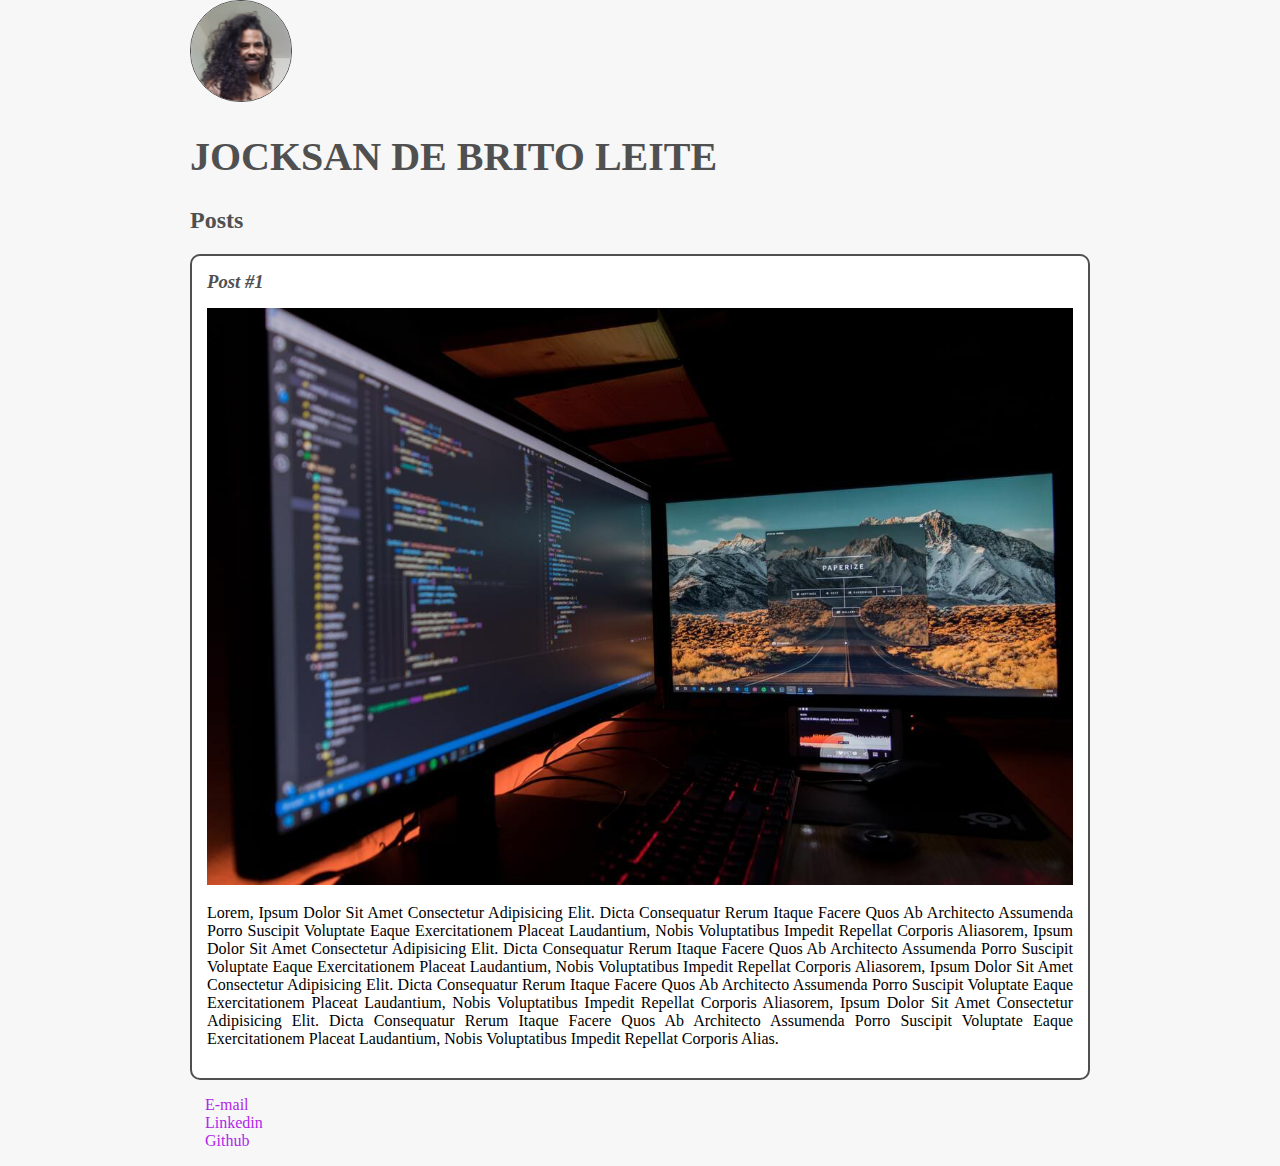
<file: html-5-css3/index.html>
<!DOCTYPE html>
<html lang="en">

<head>
  <meta charset="UTF-8" />
  <meta http-equiv="X-UA-Compatible" content="IE=edge" />
  <meta name="viewport" content="width=device-width, initial-scale=1.0" />
  <link rel="stylesheet" href="./css/styles.css">
  <title>Html 5 e css3</title>
</head>

<body>
  <header>
    <img class="perfil_photo" src="./assets/img/perfil_photo.png" alt="Imagem do rosto do Jocksan">
    <h1 id="title">Jocksan de Brito Leite</h1>
  </header>
  <section>
    <header>
      <h2 class="subtitle">Posts</h2>
    </header>
    <article class="post">
      <header>
      <h3 class="post_title">Post #1</h3>
      <img class="post_image" src="./assets/img/postagem-1.jpeg" alt="Editor de texto contendo código">
    </header>
      <p class="post_content">Lorem, ipsum dolor sit amet consectetur
        adipisicing elit. Dicta consequatur rerum itaque facere quos ab
        architecto assumenda porro suscipit voluptate eaque exercitationem placeat laudantium, nobis voluptatibus
        impedit repellat corporis aliasorem, ipsum dolor sit amet consectetur
        adipisicing elit. Dicta consequatur rerum itaque facere quos ab
        architecto assumenda porro suscipit voluptate eaque exercitationem placeat laudantium, nobis voluptatibus
        impedit repellat corporis aliasorem, ipsum dolor sit amet consectetur
        adipisicing elit. Dicta consequatur rerum itaque facere quos ab
        architecto assumenda porro suscipit voluptate eaque exercitationem placeat laudantium, nobis voluptatibus
        impedit repellat corporis aliasorem, ipsum dolor sit amet consectetur
        adipisicing elit. Dicta consequatur rerum itaque facere quos ab
        architecto assumenda porro suscipit voluptate eaque exercitationem placeat laudantium, nobis voluptatibus
        impedit repellat corporis alias.</p>
    </article>
  </section>
  <footer>
    <ul class="contact_list">
      <li><a href="mailto:jocksan.brittos@gmail.com" target="_blank">E-mail</a></li>
      <li><a href="https://www.linkedin.com/in/jocksan-brito" target="_blank">Linkedin</a></li>
      <li><a href="https://github.com/JocksanBrito" target="_blank">Github</a></li>
    </ul>
  </footer>
</body>

</html>
</file>
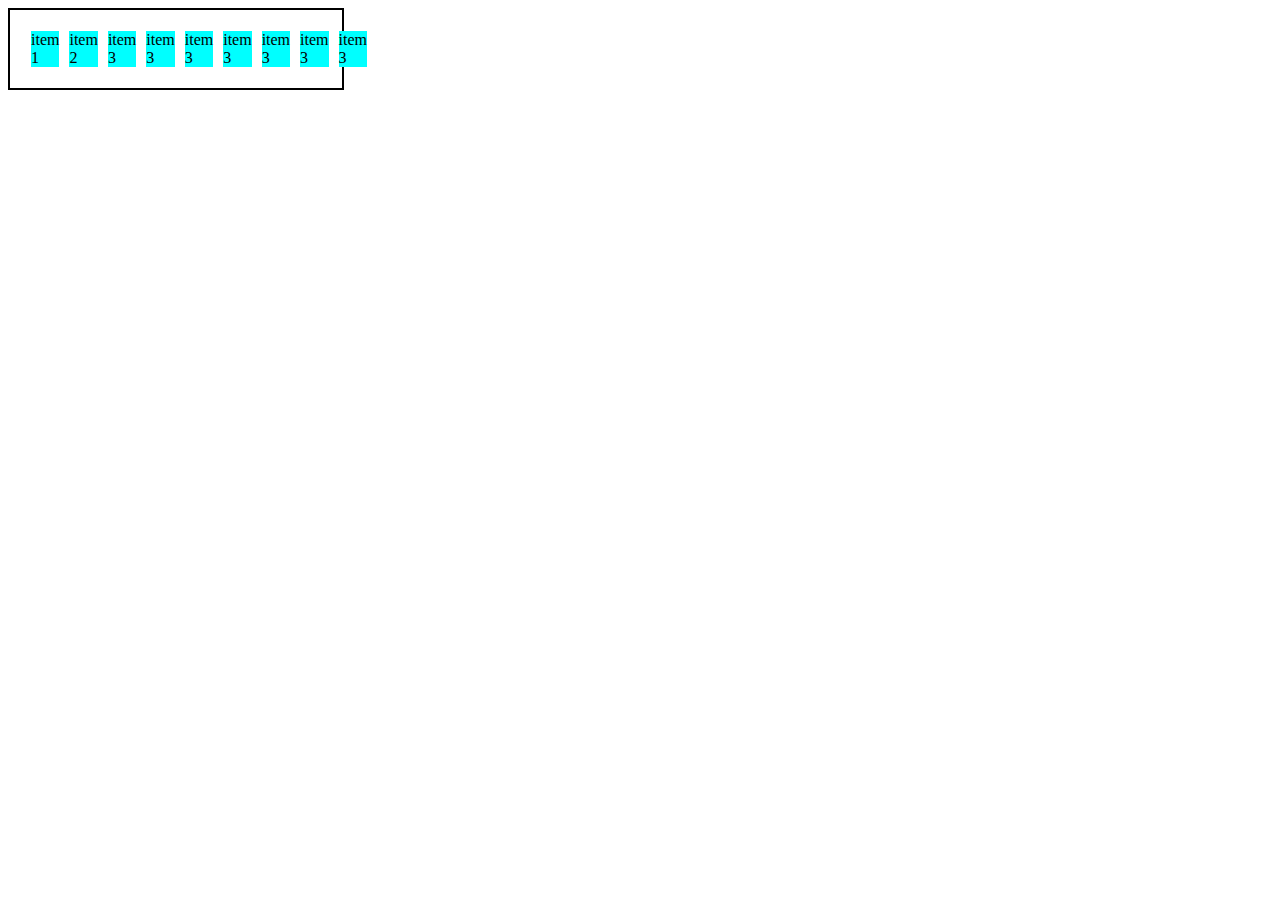
<file: Mod-II-HTML-CSS3/2-Posicionamento-elementos-com-flexbox/praticas-html/0-display-flex.html>
<!DOCTYPE html>
<html lang="en">
<head>
    <meta charset="UTF-8">
    <meta http-equiv="X-UA-Compatible" content="IE=edge">
    <meta name="viewport" content="width=device-width, initial-scale=1.0">
    <title>Fundamentos - Display flex</title>
    <style>
        .flex{
            max-width: 300px;
            padding: 16px;
            border: 2px solid black;
            display: flex;
            
        }

        .item{
            background-color: aqua;
            margin: 5px;
        }
    </style>
</head>
<body>
    <div class="flex">
        <div class="item">item 1</div>
        <div class="item">item 2</div>
        <div class="item">item 3</div>
        <div class="item">item 3</div>
        <div class="item">item 3</div>
        <div class="item">item 3</div>
        <div class="item">item 3</div>
        <div class="item">item 3</div>
        <div class="item">item 3</div>
    </div>
</body>
</html>
</file>
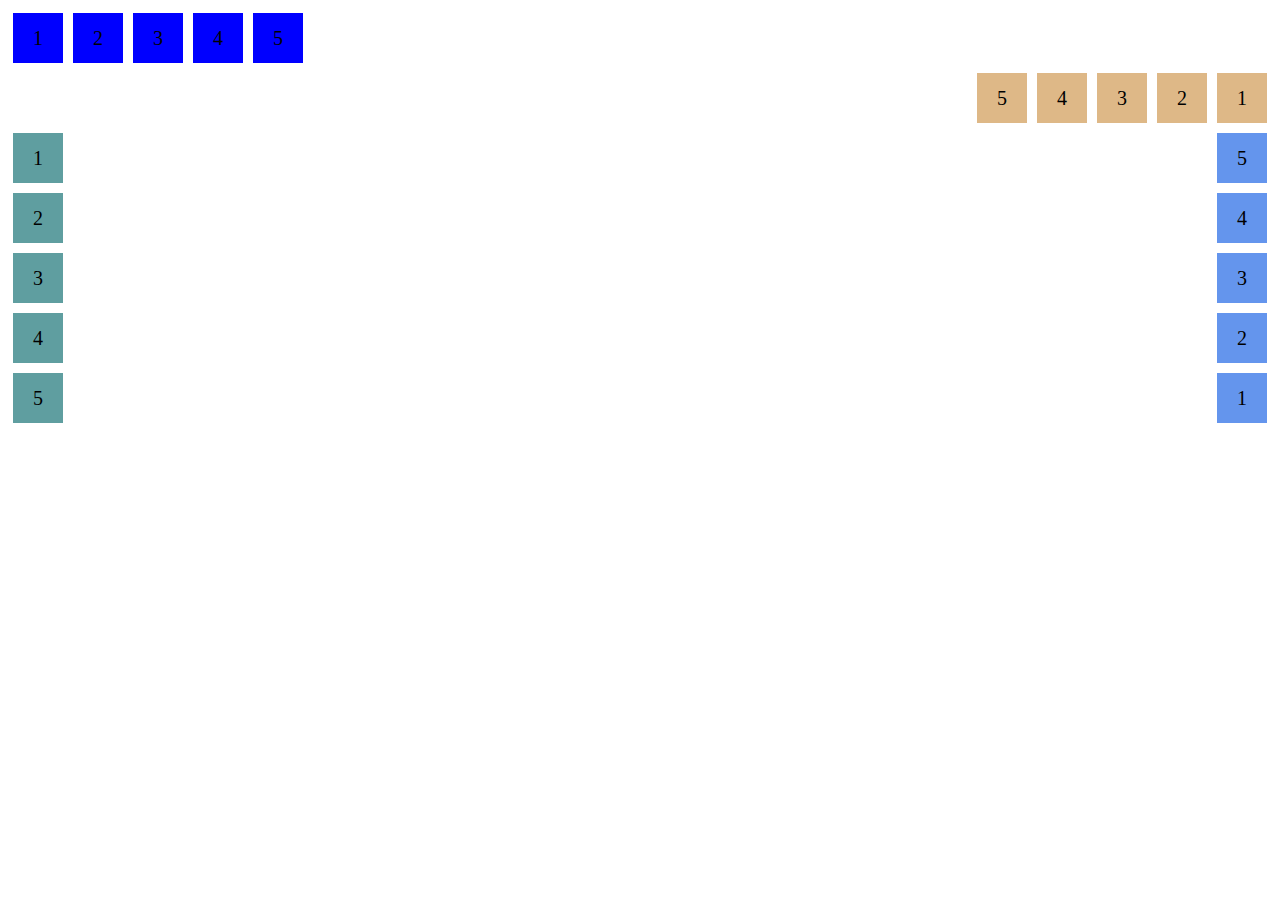
<file: Mod-II-HTML-CSS3/2-Posicionamento-elementos-com-flexbox/praticas-html/1-flex-drection.html>
<!DOCTYPE html>
<html lang="en">
<head>
    <meta charset="UTF-8">
    <meta http-equiv="X-UA-Compatible" content="IE=edge">
    <meta name="viewport" content="width=device-width, initial-scale=1.0">
    <title> Fundamentos - Flex direction</title>
    <style>
        .flex-container{
            margin: 0;
            padding: 0;
            display: flex;
            list-style: none;
        }
        .flex-item{
            background: blue;
            height: 50px;
            width: 50px;
            line-height: 50px;
            font-size: 20px;
            text-align: center;
            margin: 5px;
        }
        .row{
            flex-direction: row;
        }
        .row-reverse {
            flex-direction: row-reverse;
        }

        .row-reverse li{
            background-color: burlywood;
        }

        .column {
            float: left;
            flex-direction: column;
        }
        .column-reverse {
            float: right;
            flex-direction:column-reverse;
        }
        
        .column-reverse li{
            background-color: cornflowerblue;
        }
        
        .column li{
            background-color:cadetblue;
        }

    </style>
</head>
<body>
    <ul class="flex-container row">
        <li class="flex-item">1</li>
        <li class="flex-item">2</li>
        <li class="flex-item">3</li>
        <li class="flex-item">4</li>
        <li class="flex-item">5</li>
    </ul>
    
    <ul class="flex-container row-reverse">
        <li class="flex-item">1</li>
        <li class="flex-item">2</li>
        <li class="flex-item">3</li>
        <li class="flex-item">4</li>
        <li class="flex-item">5</li>
    </ul>
   
    <ul class="flex-container column">
        <li class="flex-item">1</li>
        <li class="flex-item">2</li>
        <li class="flex-item">3</li>
        <li class="flex-item">4</li>
        <li class="flex-item">5</li>
    </ul>
    
    <ul class="flex-container column-reverse">
        <li class="flex-item">1</li>
        <li class="flex-item">2</li>
        <li class="flex-item">3</li>
        <li class="flex-item">4</li>
        <li class="flex-item">5</li>
    </ul>
</body>
</html>
</file>
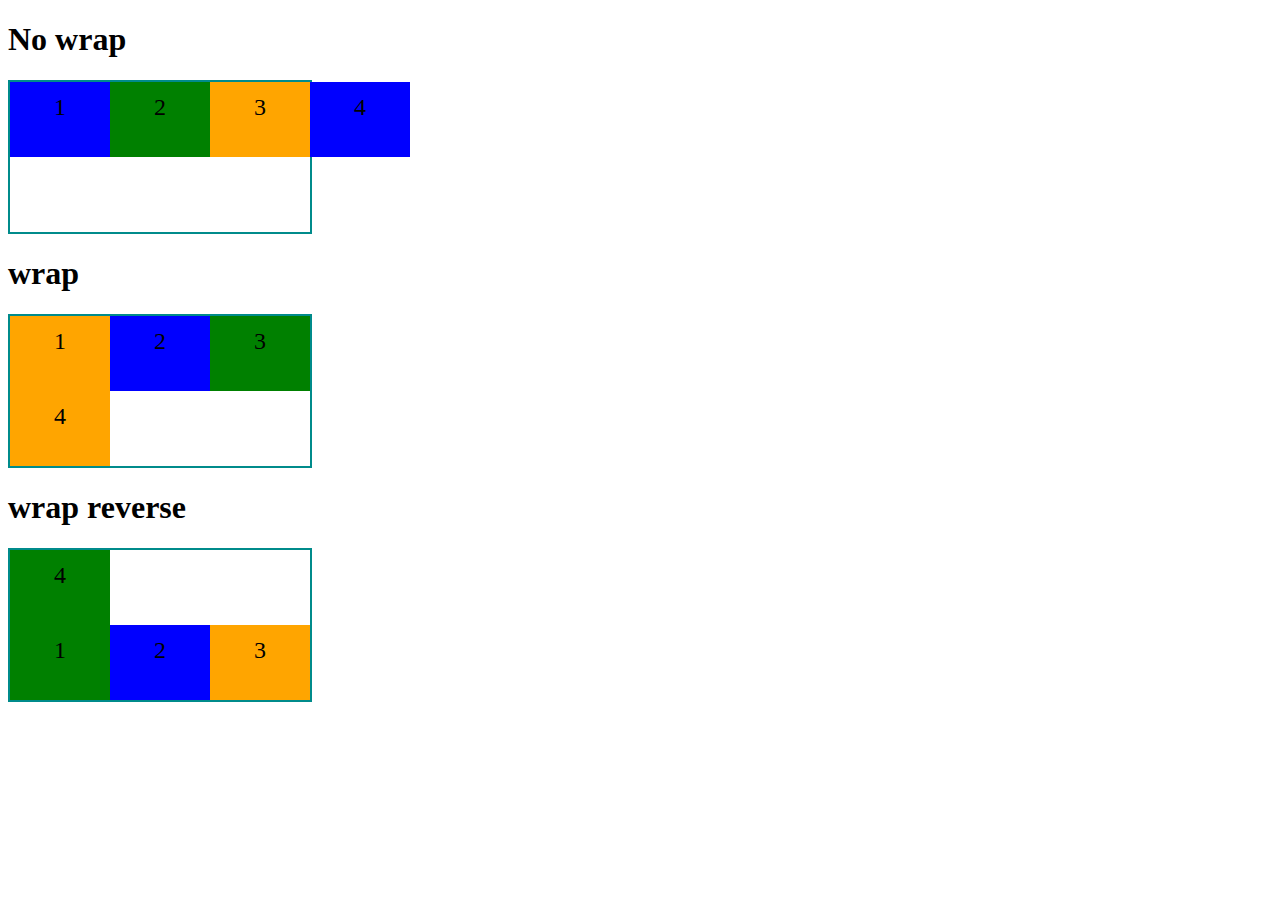
<file: Mod-II-HTML-CSS3/2-Posicionamento-elementos-com-flexbox/praticas-html/2-flex-wrap.html>
<!DOCTYPE html>
<html lang="en">
<head>
    <meta charset="UTF-8">
    <meta http-equiv="X-UA-Compatible" content="IE=edge">
    <meta name="viewport" content="width=device-width, initial-scale=1.0">
    <title>Fundamentos - Flex wrap</title>
    <style>
        .flex-container{
            display: flex;
            height: 150px;
            border: 2px solid darkcyan;
            max-width: 300px;
        }

        .item{
            font-size: 24px;
            height: 50%;
            text-align: center;
            min-width: 100px;
            line-height: 50px;
            
        }
        
        .nowrap{
            flex-wrap: nowrap;
        }

        .wrap{
            flex-wrap: wrap;
        }

        .wrap-reverse{
            flex-wrap: wrap-reverse;
        }
        
        .blue{
            background-color: blue;
        }
        
        .green{
            background-color: green;
        }

        .orange{
            background-color: orange;
        }
        
    </style>
</head>
<body>
    <h1>No wrap</h1> 
    <div class="flex-container">
        <div class="item blue">1</div>
        <div class="item green">2</div>
        <div class="item orange">3</div>
        <div class="item blue">4</div>
    </div>   

    <h1>wrap</h1>
    <div class="flex-container wrap">
        <div class="item orange">1</div>
        <div class="item blue">2</div>
        <div class="item green">3</div>
        <div class="item orange">4</div>
    </div>
   
    <h1>wrap reverse</h1>
    <div class="flex-container wrap-reverse">
        <div class="item green">1</div>
        <div class="item blue">2</div>
        <div class="item orange">3</div>
        <div class="item green  ">4</div>
    </div>


</body>
</html>
</file>
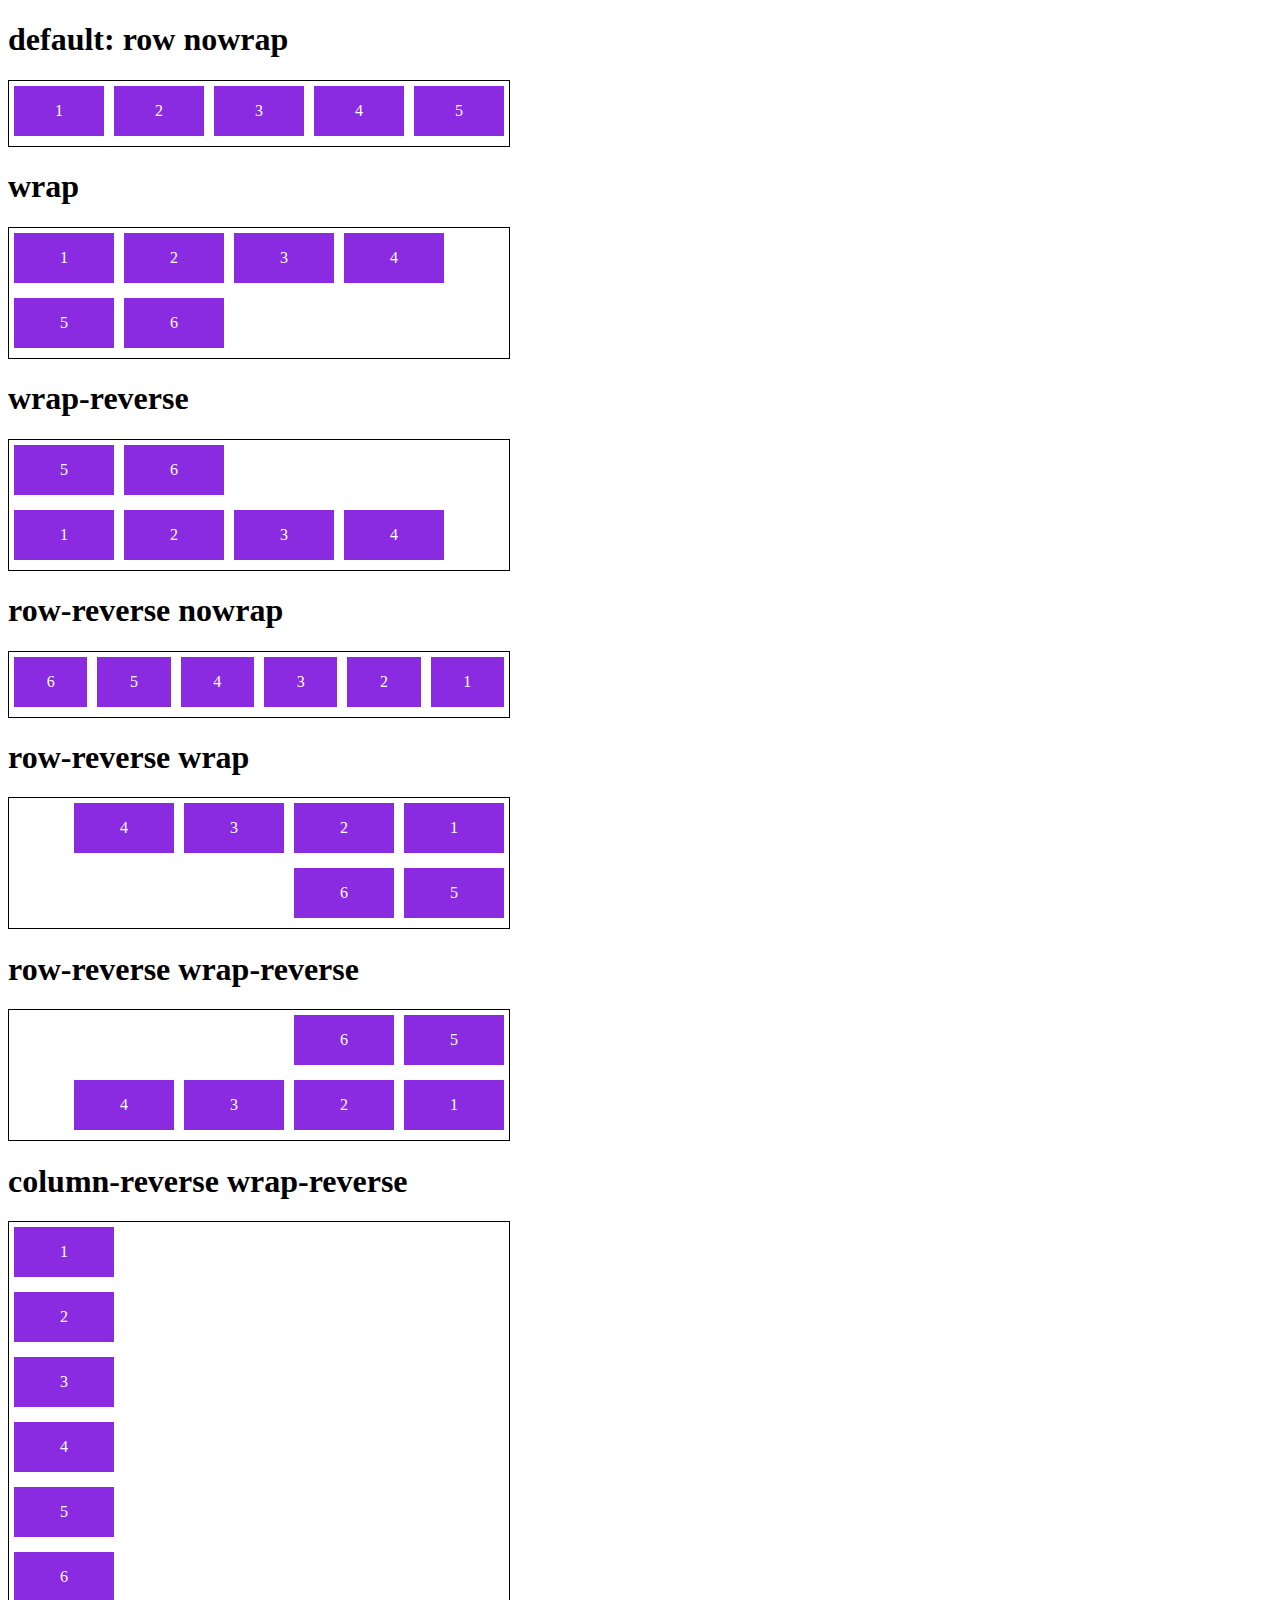
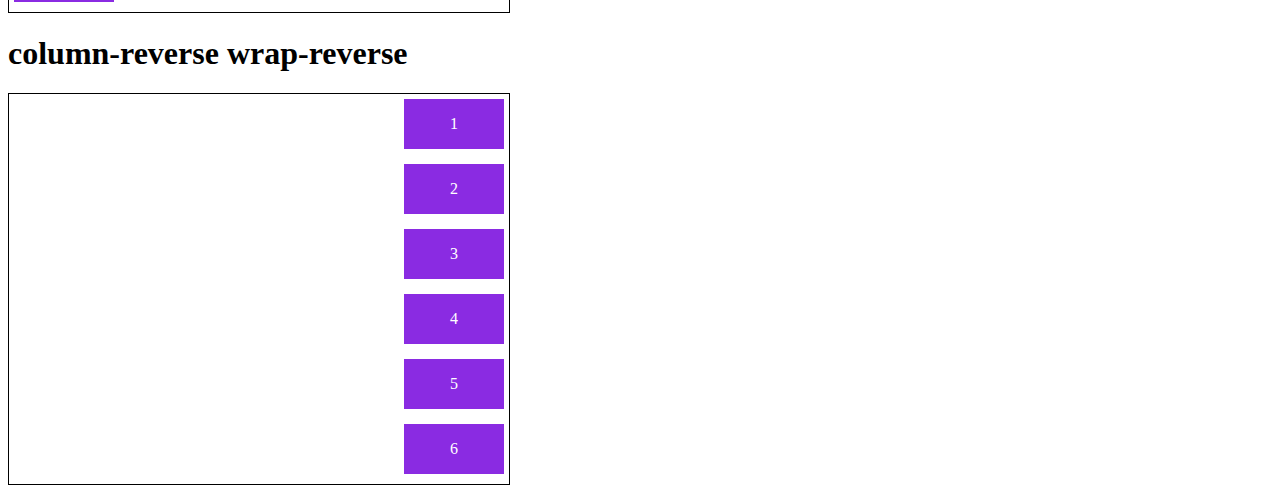
<file: Mod-II-HTML-CSS3/2-Posicionamento-elementos-com-flexbox/praticas-html/3-flex-flow.html>
<!DOCTYPE html>
<html lang="en">
<head>
    <meta charset="UTF-8">
    <meta http-equiv="X-UA-Compatible" content="IE=edge">
    <meta name="viewport" content="width=device-width, initial-scale=1.0">
    <title>Fundamentos - flex flow</title>
    <style>
        .flex-container{
            display: flex;
            border: 1px solid;
            max-width: 500px;
        }
        .default{
            flex-flow: row nowrap;
        }
        .wrap{
            flex-flow: row wrap;
        }
        .wrap-reverse{
            flex-flow: row wrap-reverse;
        }
        
        .r-nowrap{
            flex-flow: row-reverse nowrap;
        }
        
        .r-wrap{
            flex-flow: row-reverse wrap;
        }
        
        .rr-wrap{
            flex-flow: row-reverse wrap-reverse;
        }
        
        .c-wrap{
            flex-flow: column wrap;
        }
        
        .cr-wrap{
            flex-flow: column wrap-reverse;
        }
        .item{
             background-color: blueviolet;
             margin: 5px;
             color: white;
             text-align: center;
             width: 100px;
             height: 50px;
             line-height: 50px;
             margin-bottom: 10px;
        }
    </style>
</head>
<body>
    <h1>default: row nowrap</h1>
    <div class="flex-container default">
        <div class="item">1</div>
        <div class="item">2</div>
        <div class="item">3</div>
        <div class="item">4</div>
        <div class="item">5</div>
    </div>
    
    <h1>wrap</h1>
    <div class="flex-container wrap">
        <div class="item">1</div>
        <div class="item">2</div>
        <div class="item">3</div>
        <div class="item">4</div>
        <div class="item">5</div>
        <div class="item">6</div>
    </div>
   
    <h1>wrap-reverse</h1>
    <div class="flex-container wrap-reverse">
        <div class="item">1</div>
        <div class="item">2</div>
        <div class="item">3</div>
        <div class="item">4</div>
        <div class="item">5</div>
        <div class="item">6</div>
    </div>
    
    <h1>row-reverse nowrap</h1>
    <div class="flex-container r-nowrap">
        <div class="item">1</div>
        <div class="item">2</div>
        <div class="item">3</div>
        <div class="item">4</div>
        <div class="item">5</div>
        <div class="item">6</div>
    </div>
    
    
    <h1>row-reverse wrap</h1>
    <div class="flex-container r-wrap">
        <div class="item">1</div>
        <div class="item">2</div>
        <div class="item">3</div>
        <div class="item">4</div>
        <div class="item">5</div>
        <div class="item">6</div>
    </div>
   
    <h1>row-reverse wrap-reverse</h1>
    <div class="flex-container rr-wrap">
        <div class="item">1</div>
        <div class="item">2</div>
        <div class="item">3</div>
        <div class="item">4</div>
        <div class="item">5</div>
        <div class="item">6</div>
    </div>
   
    <h1>column-reverse wrap-reverse</h1>
    <div class="flex-container c-wrap">
        <div class="item">1</div>
        <div class="item">2</div>
        <div class="item">3</div>
        <div class="item">4</div>
        <div class="item">5</div>
        <div class="item">6</div>
    </div>
   
    <h1>column-reverse wrap-reverse</h1>
    <div class="flex-container cr-wrap">
        <div class="item">1</div>
        <div class="item">2</div>
        <div class="item">3</div>
        <div class="item">4</div>
        <div class="item">5</div>
        <div class="item">6</div>
    </div>

</body>
</html>
</file>
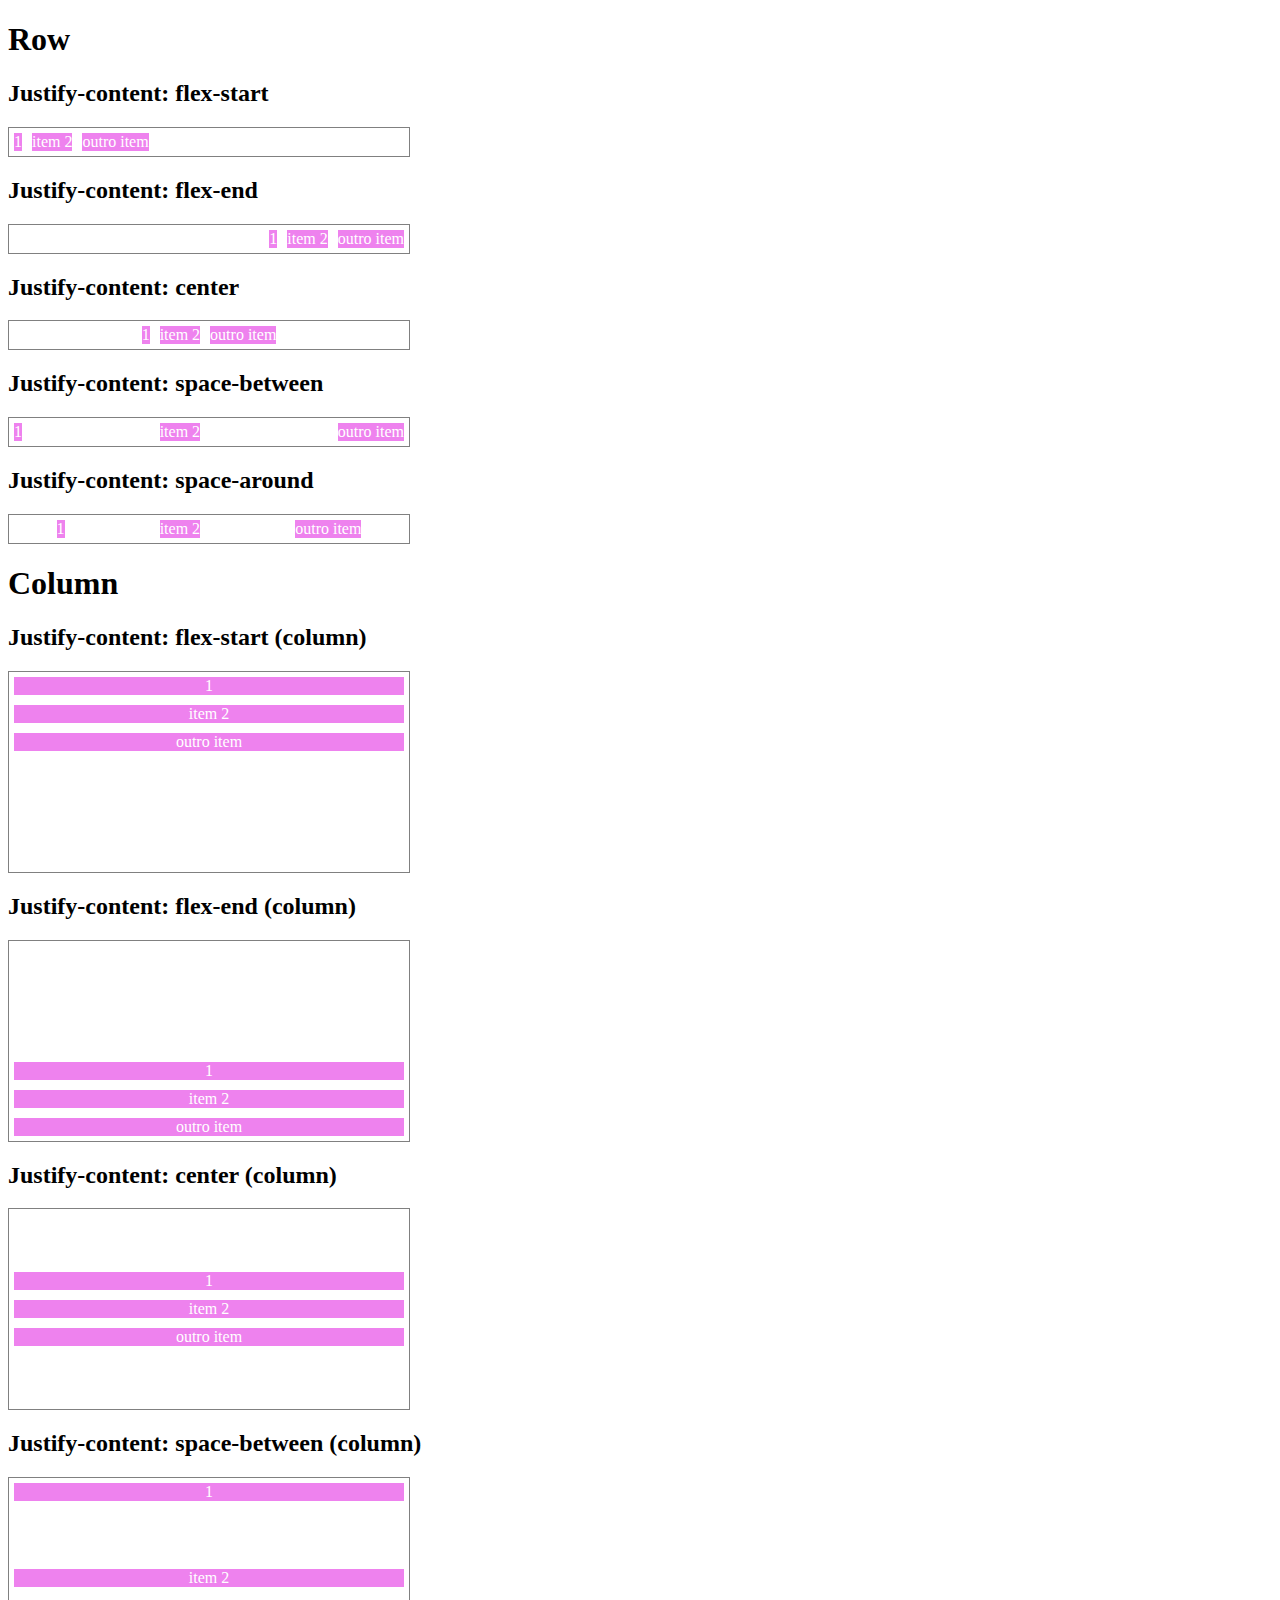
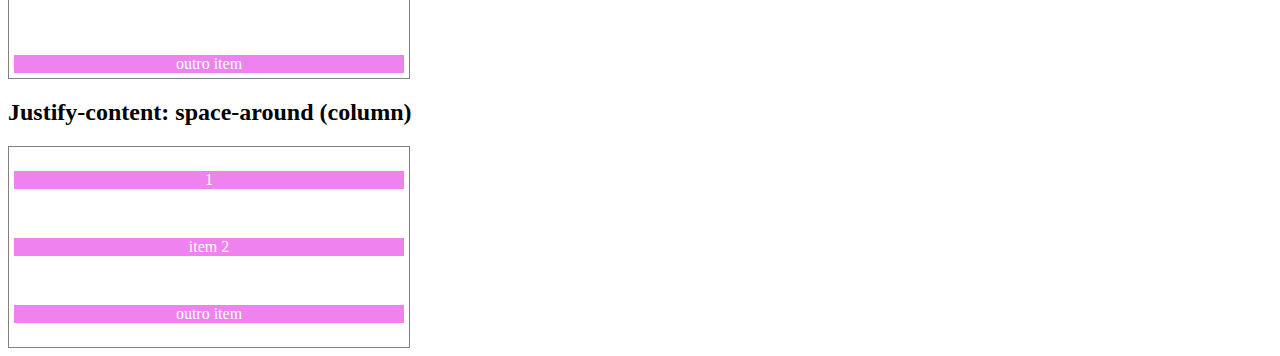
<file: Mod-II-HTML-CSS3/2-Posicionamento-elementos-com-flexbox/praticas-html/4-justify-content.html>
<!DOCTYPE html>
<html lang="en">

<head>
    <meta charset="UTF-8">
    <meta http-equiv="X-UA-Compatible" content="IE=edge">
    <meta name="viewport" content="width=device-width, initial-scale=1.0">
    <title>Fundamentos - Justify-Content</title>

    <style>
        .container {
            max-width: 400px;
            border: 1px solid grey;
            margin: 0;
            display: flex;
        }

        .item {
            background-color: violet;
            margin: 5px;
            text-align: center;
            color: white;
        }

        .flex-start {
            justify-content: flex-start;
        }

        .flex-end {
            justify-content: flex-end;
        }

        .center {
            justify-content: center;
        }

        .space-between {
            justify-content: space-between;
        }

        .space-around {
            justify-content: space-around;
        }

        .column {
            flex-direction: column;
            min-height: 200px;
        }
    </style>
</head>

<body>
    <h1>Row</h1>
    <h2>Justify-content: flex-start</h2>
    <section class="container flex-start">
        <div class="item">1</div>
        <div class="item">item 2</div>
        <div class="item">outro item</div>
    </section>

    <h2>Justify-content: flex-end</h2>
    <section class="container flex-end">
        <div class="item">1</div>
        <div class="item">item 2</div>
        <div class="item">outro item</div>
    </section>

    <h2>Justify-content: center</h2>
    <section class="container center">
        <div class="item">1</div>
        <div class="item">item 2</div>
        <div class="item">outro item</div>
    </section>

    <h2>Justify-content: space-between</h2>
    <section class="container space-between">
        <div class="item">1</div>
        <div class="item">item 2</div>
        <div class="item">outro item</div>
    </section>

    <h2>Justify-content: space-around</h2>
    <section class="container space-around">
        <div class="item">1</div>
        <div class="item">item 2</div>
        <div class="item">outro item</div>
    </section>

    <h1>Column</h1>
    <h2>Justify-content: flex-start (column) </h2>
    <section class="container flex-start column">
        <div class="item">1</div>
        <div class="item">item 2</div>
        <div class="item">outro item</div>
    </section>

    <h2>Justify-content: flex-end (column) </h2>
    <section class="container flex-end column">
        <div class="item">1</div>
        <div class="item">item 2</div>
        <div class="item">outro item</div>
    </section>

    <h2>Justify-content: center (column) </h2>
    <section class="container center column">
        <div class="item">1</div>
        <div class="item">item 2</div>
        <div class="item">outro item</div>
    </section>

    <h2>Justify-content: space-between (column) </h2>
    <section class="container space-between column">
        <div class="item">1</div>
        <div class="item">item 2</div>
        <div class="item">outro item</div>
    </section>

    <h2>Justify-content: space-around (column) </h2>
    <section class="container space-around column">
        <div class="item">1</div>
        <div class="item">item 2</div>
        <div class="item">outro item</div>
    </section>


</body>

</html>
</file>
<file: html-5-css3/css/styles.css>
body{
    background: #f7f7f7;
    font-family: Verdana;
    max-width: 900px;
    margin: auto;
}

.perfil_photo{
    border: solid 1px #505050;
    border-radius: 50px;
}

#title {
    font-size: 40px;
    text-transform: uppercase;
}

a {
    text-decoration: none;
    color: #B125EA;
}

#title, .subtitle, .post_title {
    color: #505050;
} 

.post_title {
    font-sze: 16px;
    font-style: italic;
    margin:0;
    margin-bottom: 15px;
}

.post{
    background: #fff;
    padding: 15px;
    border: 2px solid #505050;
    margin-bottom: 15px;
    border-radius: 10px;  
}

.post_content{
    text-align: justify;
    margin: 0;
    margin-bottom: 15px;
    text-transform: capitalize;
}

.post_image{
    margin-bottom: 15px;
    width: 100%;
}

.contact_list{
    list-style-type: none;
    padding-left: 15px;
}
</file>
